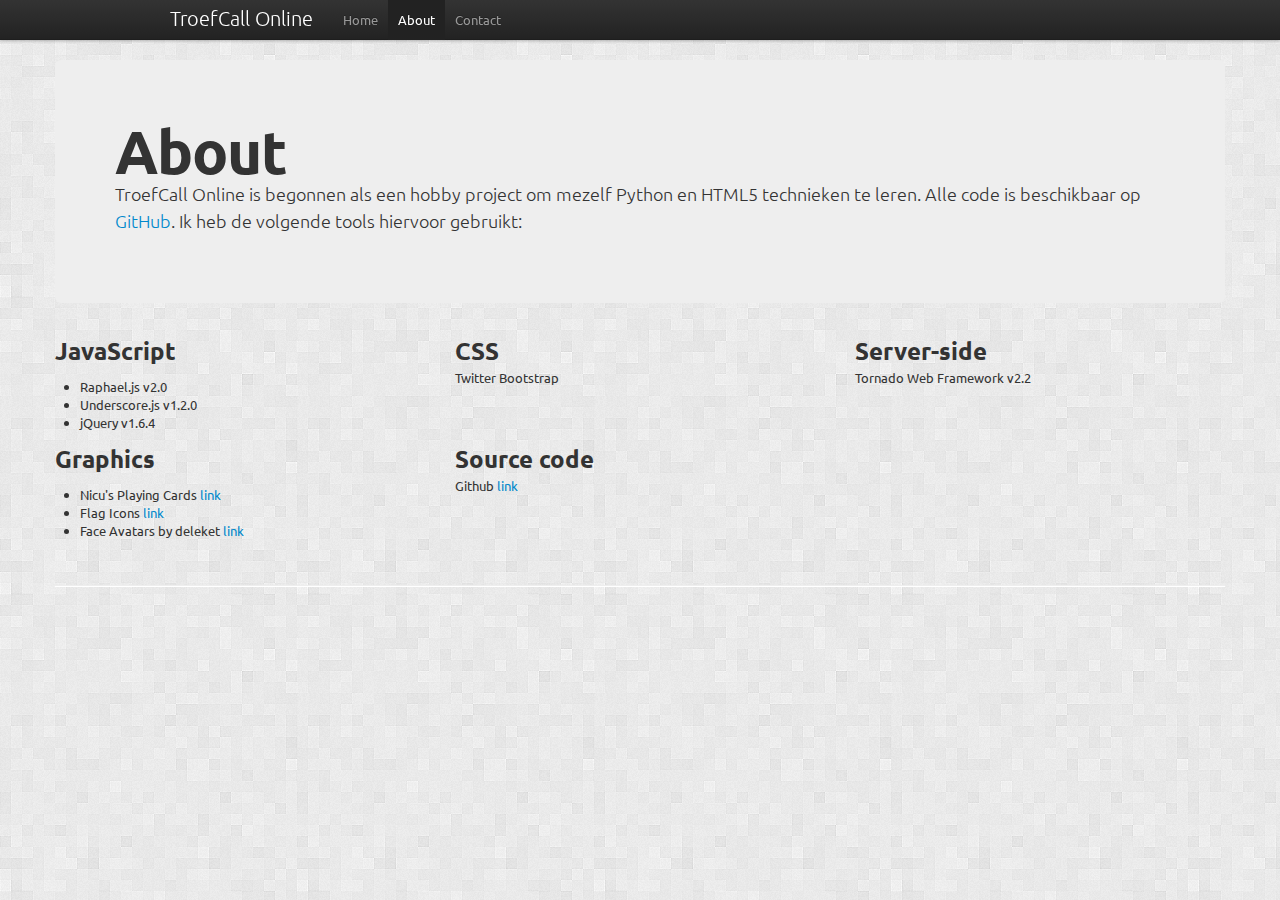
<file: about.html>
<!DOCTYPE html>
<html lang="en">
  <head>
    <meta charset="utf-8">
    <title>TroefCall Online - About</title>
    <meta name="description" content="">
    <meta name="author" content="Shanny Anoep">
    <meta name="google-site-verification" content="ncD4u35s87_2UUusay9XhsvZ8PvgUFgBoeoQTdMD53A" />

    <!-- Le HTML5 shim, for IE6-8 support of HTML elements -->
    <!--[if lt IE 9]>
      <script src="http://html5shim.googlecode.com/svn/trunk/html5.js"></script>
    <![endif]-->

    <!-- Le styles -->
    <link href="presentation/bootstrap/css/bootstrap.css" rel="stylesheet">
    <link href="presentation/screen.css" rel="stylesheet">
    <style type="text/css">
      body {
        padding-top: 60px;
        padding-bottom: 40px;
      }
    </style>
    <link href="presentation/bootstrap-responsive.css" rel="stylesheet">
    <script src="behaviour/settings.js" type="text/javascript"></script>

    <!-- Le fav and touch icons -->
    <link rel="shortcut icon" href="images/favicon.ico">
    <link rel="apple-touch-icon" href="images/apple-touch-icon.png">
    <link rel="apple-touch-icon" sizes="72x72" href="images/apple-touch-icon-72x72.png">
    <link rel="apple-touch-icon" sizes="114x114" href="images/apple-touch-icon-114x114.png">
    <link href='http://fonts.googleapis.com/css?family=Ubuntu' rel='stylesheet' type='text/css'>
    <link href='http://fonts.googleapis.com/css?family=Vollkorn' rel='stylesheet' type='text/css'>

  </head>

  <body>

    <div class="navbar navbar-fixed-top">
      <div class="navbar-inner">
        <div class="container">
          <a class="btn btn-navbar" data-toggle="collapse" data-target=".nav-collapse">
            <span class="icon-bar"></span>
            <span class="icon-bar"></span>
            <span class="icon-bar"></span>
          </a>
          <a class="brand" href="#">TroefCall Online</a>
          <div class="nav-collapse">
            <ul class="nav">
              <li><a href="/">Home</a></li>
              <li class="active"><a href="about.html">About</a></li>
              <li><a href="contact.html">Contact</a></li>
            </ul>
          </div><!--/.nav-collapse -->
        </div>
      </div>
    </div>

    <div class="container">
<div class="hero-unit">
            <h1>About</h1>
              <p>TroefCall Online is begonnen als een hobby project om mezelf Python en HTML5 technieken te leren. Alle code is beschikbaar op <a href="https://github.com/nagazuka/websocket-cardgame">GitHub</a>. Ik heb de volgende tools hiervoor gebruikt:</p>
          </div>

          <div class="row-fluid">
            <div class="span4">
              <h2>JavaScript</h2>
              <p>
              <ul>
                <li>Raphael.js v2.0</li>
                <li>Underscore.js v1.2.0</li>
                <li>jQuery v1.6.4</li>
              </ul>
              </p>
            </div><!--/span-->
            <div class="span4">
              <h2>CSS</h2>
              <p>Twitter Bootstrap
              </p>
            </div><!--/span-->
            <div class="span4">
              <h2>Server-side</h2>
              <p>Tornado Web Framework v2.2</p>
            </div><!--/span-->
          </div><!--/row-->
          
          <div class="row-fluid">
            <div class="span4">
              <h2>Graphics</h2>
              <p>
              <ul>
                <li>Nicu's Playing Cards <a href="http://nicubunu.ro/cards/">link</a></li>
                <li>Flag Icons <a href="http://icondrawer.com//">link</a></li>
                <li>Face Avatars by deleket <a href="http://deleket.deviantart.com/art/Face-Avatars-107881096">link</a></li></li>
              </ul>
              </p>
            </div><!--/span-->
            <div class="span4">
              <h2>Source code</h2>
                <p>Github <a href="https://github.com/nagazuka/websocket-cardgame">link</a></p>
            </div><!--/span-->
          </div><!--/row-->

        <div class="row-fluid">
          <div class="span12">&nbsp;</div>
          <div style="position:relative; width:728px; margin:auto;">
          <script type="text/javascript"><!--
          google_ad_client = "ca-pub-3964219600595733";
          /* Troefcall Online */
          google_ad_slot = "2259581847";
          google_ad_width = 728;
          google_ad_height = 90;
          //-->
          </script>
          <script type="text/javascript"
            src="http://pagead2.googlesyndication.com/pagead/show_ads.js">
          </script>
          </div>
        </div>
      <hr>
     <!-- 
      <div class="row-fluid">
        <div class="span12">
          <div id="copyright">
            <footer>
              <p>&copy; Shanny Anoep 2012</p>
            </footer>
          </div>
        </div>
      </div>
    -->
    </div> <!-- /container -->

    <!-- Le javascript
    ================================================== -->
    <!-- Placed at the end of the document so the pages load faster -->
    <script src="behaviour/lib/bootstrap.js" type="text/javascript"></script>
    <script type="text/javascript">
      var _gaq = _gaq || [];
      _gaq.push(['_setAccount', settings.GOOGLE_ANALYTICS_CODE]);
      _gaq.push(['_trackPageview']);

      (function() {
        var ga = document.createElement('script'); ga.type = 'text/javascript'; ga.async = true;
        ga.src = ('https:' == document.location.protocol ? 'https://ssl' : 'http://www') + '.google-analytics.com/ga.js';
        var s = document.getElementsByTagName('script')[0]; s.parentNode.insertBefore(ga, s);
      })();
    </script>
  </body>
</html>
</file>
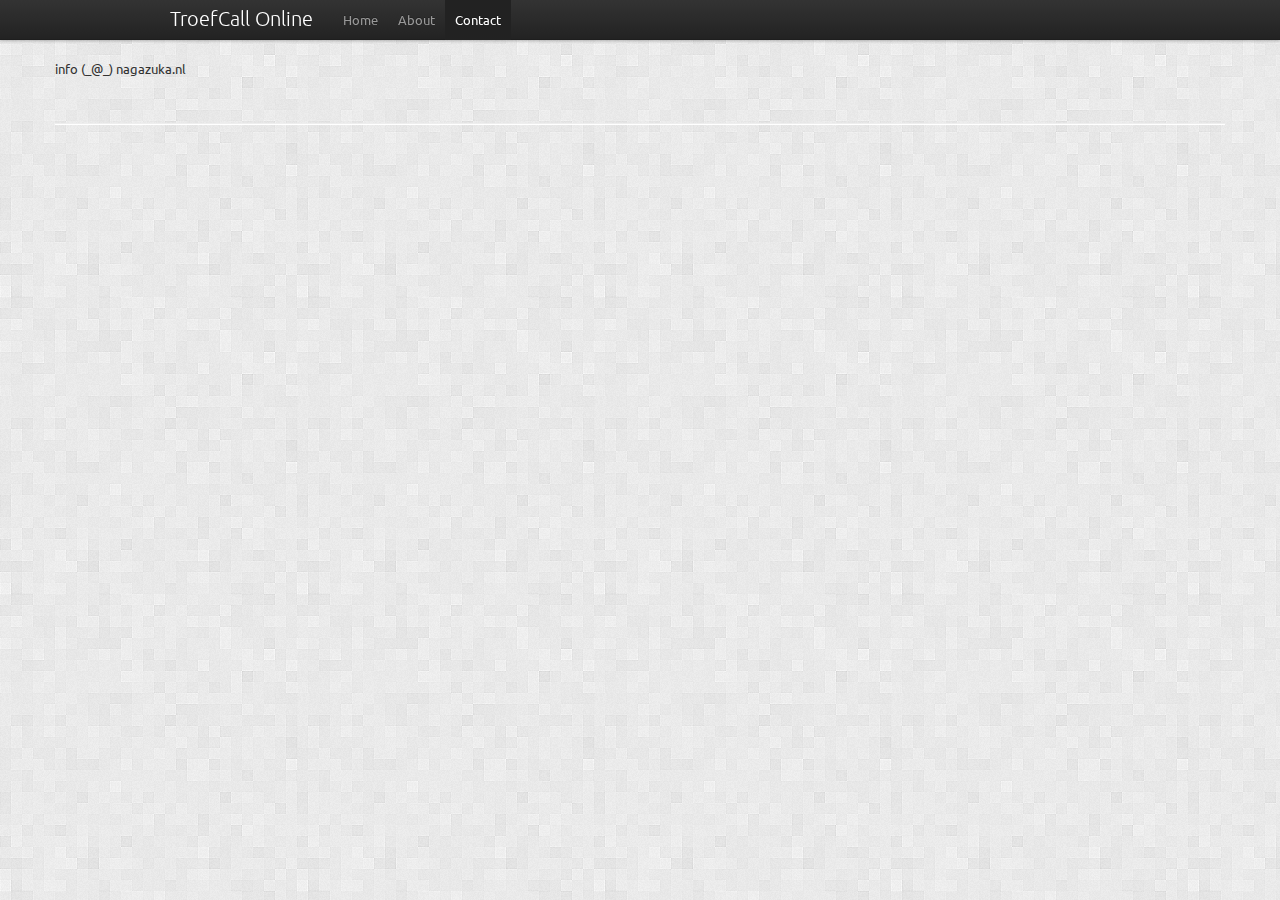
<file: contact.html>
<!DOCTYPE html>
<html lang="en">
  <head>
    <meta charset="utf-8">
    <title>TroefCall Online - Contact</title>
    <meta name="description" content="">
    <meta name="author" content="Shanny Anoep">
    <meta name="google-site-verification" content="ncD4u35s87_2UUusay9XhsvZ8PvgUFgBoeoQTdMD53A" />

    <!-- Le HTML5 shim, for IE6-8 support of HTML elements -->
    <!--[if lt IE 9]>
      <script src="http://html5shim.googlecode.com/svn/trunk/html5.js"></script>
    <![endif]-->

    <!-- Le styles -->
    <link href="presentation/bootstrap/css/bootstrap.css" rel="stylesheet">
    <link href="presentation/screen.css" rel="stylesheet">
    <style type="text/css">
      body {
        padding-top: 60px;
        padding-bottom: 40px;
      }
    </style>
    <link href="presentation/bootstrap-responsive.css" rel="stylesheet">
    <script src="behaviour/settings.js" type="text/javascript"></script>

    <!-- Le fav and touch icons -->
    <link rel="shortcut icon" href="images/favicon.ico">
    <link rel="apple-touch-icon" href="images/apple-touch-icon.png">
    <link rel="apple-touch-icon" sizes="72x72" href="images/apple-touch-icon-72x72.png">
    <link rel="apple-touch-icon" sizes="114x114" href="images/apple-touch-icon-114x114.png">
    <link href='http://fonts.googleapis.com/css?family=Ubuntu' rel='stylesheet' type='text/css'>
    <link href='http://fonts.googleapis.com/css?family=Vollkorn' rel='stylesheet' type='text/css'>
  
  </head>

  <body>

    <div class="navbar navbar-fixed-top">
      <div class="navbar-inner">
        <div class="container">
          <a class="btn btn-navbar" data-toggle="collapse" data-target=".nav-collapse">
            <span class="icon-bar"></span>
            <span class="icon-bar"></span>
            <span class="icon-bar"></span>
          </a>
          <a class="brand" href="#">TroefCall Online</a>
          <div class="nav-collapse">
            <ul class="nav">
              <li><a href="/">Home</a></li>
              <li><a href="about.html">About</a></li>
              <li class="active"><a href="contact.html">Contact</a></li>
            </ul>
          </div><!--/.nav-collapse -->
        </div>
      </div>
    </div>

    <div class="container">
        <p>info (_@_) nagazuka.nl
        <div class="row-fluid">
          <div class="span12">&nbsp;</div>
          <div style="position:relative; width:728px; margin:auto;">
          <script type="text/javascript"><!--
          google_ad_client = "ca-pub-3964219600595733";
          /* Troefcall Online */
          google_ad_slot = "2259581847";
          google_ad_width = 728;
          google_ad_height = 90;
          //-->
          </script>
          <script type="text/javascript"
            src="http://pagead2.googlesyndication.com/pagead/show_ads.js">
          </script>
          </div>
        </div>
      <hr>
     <!-- 
      <div class="row-fluid">
        <div class="span12">
          <div id="copyright">
            <footer>
              <p>&copy; Shanny Anoep 2012</p>
            </footer>
          </div>
        </div>
      </div>
    -->
    </div> <!-- /container -->

    <!-- Le javascript
    ================================================== -->
    <!-- Placed at the end of the document so the pages load faster -->
    <script src="behaviour/lib/bootstrap.js" type="text/javascript"></script>
    <script type="text/javascript">
      var _gaq = _gaq || [];
      _gaq.push(['_setAccount', settings.GOOGLE_ANALYTICS_CODE]);
      _gaq.push(['_trackPageview']);

      (function() {
        var ga = document.createElement('script'); ga.type = 'text/javascript'; ga.async = true;
        ga.src = ('https:' == document.location.protocol ? 'https://ssl' : 'http://www') + '.google-analytics.com/ga.js';
        var s = document.getElementsByTagName('script')[0]; s.parentNode.insertBefore(ga, s);
      })();
    </script>
  </body>
</html>
</file>
<file: presentation/screen.css>
#browser-not-supported #debugContainer #scoreContainer #canvas {
  display: none;
}

#alertContainer {
  display: none;
  z-index: 1000;
}

#browserLinks {
  display: none;
}

svg {
  display: block;
  margin: auto;
}

#fbContainer {
  width: 728px;
  display: block;
  margin: auto;
}

#progressOverlay {
  display: block;
  margin: auto;
  width: 728px;
  height: 600px;
}

#copyright {
  display: block;
  margin: auto;
  width: 200px;
}

body {
  font-family: "Ubuntu", "Helvetica Neue", Helvetica, Arial, sans-serif;
  background-image: url(../images/bright_squares.png);
  background-repeat: repeat;
}

p {
  font-family: "Ubuntu", "Helvetica Neue", Helvetica, Arial, sans-serif;
}

h1,
h2,
h3,
h4,
h5,
h6 {
  font-family: "Ubuntu", "Helvetica Neue", Helvetica, Arial, sans-serif;
}

input,
button,
select,
textarea {
  font-family: "Ubuntu", "Helvetica Neue", Helvetica, Arial, sans-serif;
}

.navbar-search .search-query {
  font-family: "Ubuntu", "Helvetica Neue", Helvetica, Arial, sans-serif;
}
</file>
